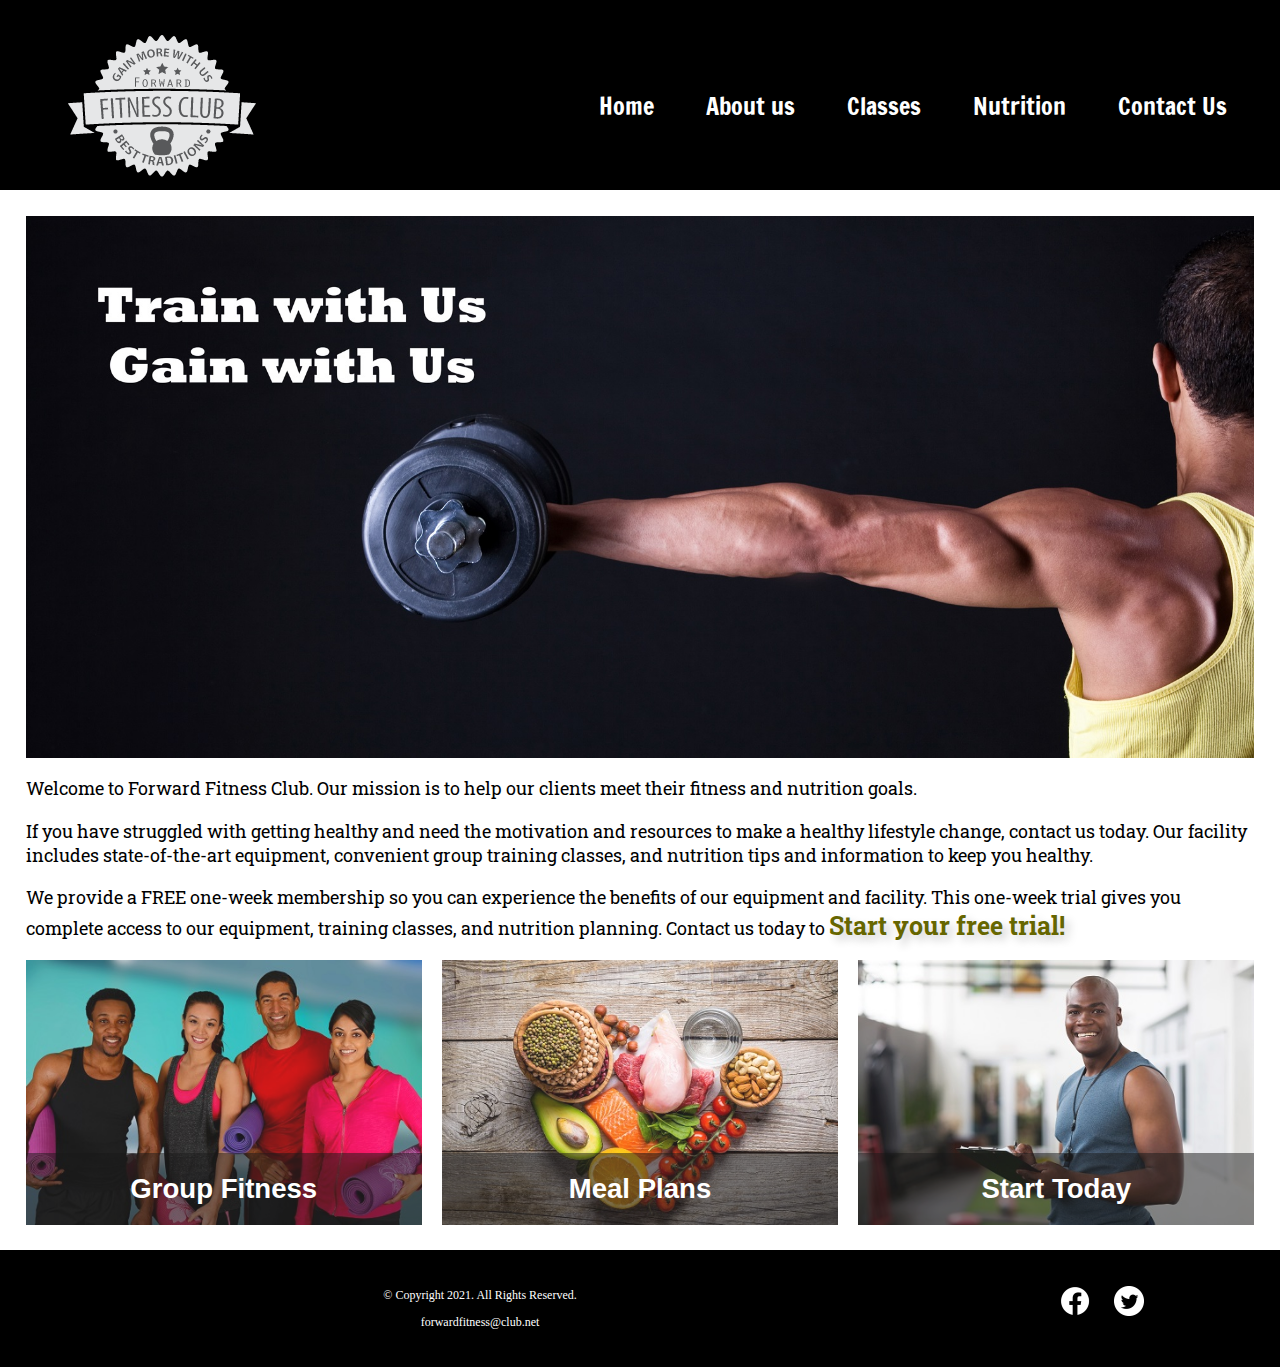
<file: index.html>
<!DOCTYPE html>
<!-- This website template was created by: Student’s Richard Sanchez 12/1/2024 -->
<html lang="en">
<head>
	<title>Complete Fitness – Free Trial | Forward Fitness Club</title>
	<meta charset="utf-8">
	<link rel="stylesheet" href="css/styles.css">
	<meta name="viewport" content="width=device-width, initial-scale=1">
	<meta name="description" content="The Forward Fitness Club is an elite fitness center dedicated to helping clients achieve their fitness and nutrition goals.">
	<link href="https://fonts.googleapis.com/css2?family=Francois+One&family=Roboto+Slab:wght@100..900&display=swap" rel="stylesheet">
	<link rel="shortcut icon" href="images/favicon.ico">
	<link rel="icon" type="image/png" sizes="32x32" href="images/favicon-32.png">
	<link rel="apple-touch-icon" sizes="180x180" href="images/apple-touch-icon.png">
	<link rel="icon" sizes="192x192" href="images/android-chrome-192.png">
</head>
<body>

	<div id="container">
	
		<!-- Mobile Nav -->
		<nav class="mobile-nav">
			<div id="menu-links">
				<a href="index.html">Home</a>
				<a href="about.html">About Us</a>
				<a href="classes.html">Classes</a>
				<a href="nutrition.html">Nutrition</a>
				<a href="contact.html">Contact Us</a>
			</div>
			<a class="menu-icon" onclick="hamburger()">
				<div>&#9776;</div>
			</a>
		</nav>

		<!-- Use the header area for the website name or logo -->
		<header id="ffc-logo">
		
			<a href="index.html"><img src="images/forward-fitness-logo.png" alt="Forward Fitness Club logo"></a>
		</header>
		<!-- Tablet, Desktop Nav -->
		<nav class="tablet-desktop">
			<ul>
				<li><a href="index.html">Home</a></li>
				<li><a href="about.html">About us</a></li>
				<li><a href="classes.html">Classes</a></li>
				<li><a href="nutrition.html">Nutrition</a></li>
				<li><a href="contact.html">Contact Us</a></li>
			</ul>
		</nav>
	<main>	
		<!-- Hero Image -->
		<div id="hero" class="tablet-desktop">
			<img src="images/hero-image.jpg" alt="left arm extended holding a weight">
		</div>
	
		<div class="mobile">
				
				<p>Welcome to Forward Fitness Club. Our mission is to help our clients meet their fitness and nutrition goals.</p>
				
				<h3>FREE One-Week Trial Membership!</h3>
				<p>Call Us Today to Get Started</p>
				<p class="tel-link"><a href="tel:8145559608">(814) 555-9608</a></p>
				
				<h4>Fitness Club Hours:</h4>
				<ul class="hours">
					<li>Mon-Thu: 6:00am-6:00pm</li>
					<li>Friday: 6:00am-4:00pm</li> 
					<li>Saturday: 8:00am-6:00pm</li>
					<li>Sunday: Closed</li>
				</ul>
				
		</div>
		
		<!--use the main area to add the main content of the webpage -->
	

		<div class="tablet-desktop">		
		
		</div>
		
		<p>Welcome to Forward Fitness Club. Our mission is to help our clients meet their fitness and nutrition goals. </p>
			<p>If you have struggled with getting healthy and need the motivation and resources to make a healthy lifestyle change, contact us today. Our facility includes state-of-the-art equipment, convenient group training classes, and nutrition tips and information to keep you healthy.</p>

			<p>We provide a FREE one-week membership so you can experience the benefits of our equipment and facility. This one-week trial gives you complete access to our equipment, training classes, and nutrition planning. Contact us today to <span class="action"> Start your free trial!</span></p>
			
			<div class="grid">
			
			<figure class="frame">
				<a href="classes.html"><img src="images/fitness-group.jpg" alt="group of fitness people"></a>
				<figcaption class="pic-text">Group Fitness</figcaption>
			</figure>
			
			<figure class="frame">
				<a href="nutrition.html"><img src="images/food-heart.jpg" alt="healthy food in the shape of a heart"></a>
				<figcaption class="pic-text">Meal Plans</figcaption>
			</figure>
			
			<figure class="frame">
				<a href= "contact.html"><img src="images/personal-trainer.jpg" alt="personal trainer with a clipboard"></a>
				<figcaption class= "pic-text">Start Today</figcaption>
			</figure>
			
			</div>
			
	</main>

	<!-- Use the footer area to add webpage footer content -->
	
	<footer>	
		<div class="copyright">
		<p>&copy; Copyright 2021. All Rights Reserved.</p>
		<p><a href="mailto:forwardfitness@club.net">forwardfitness@club.net</a></p>
		</div>
		
		<div class="social">
		<a href="https://www.facebook.com/fwdfitclub" target="_blank"><img src="images/facebook-logo.png" alt="black and white Facebook logo"></a>
		<a href="https://twitter.com/fwdfitclub" target="_blank"><img src="images/twitter-logo.png" alt="black and white Twitter logo"></a>
		</div>
	</footer>
	
	
</div>
	
	<script src="scripts/script.js"></script>

</body>
</html>
</file>
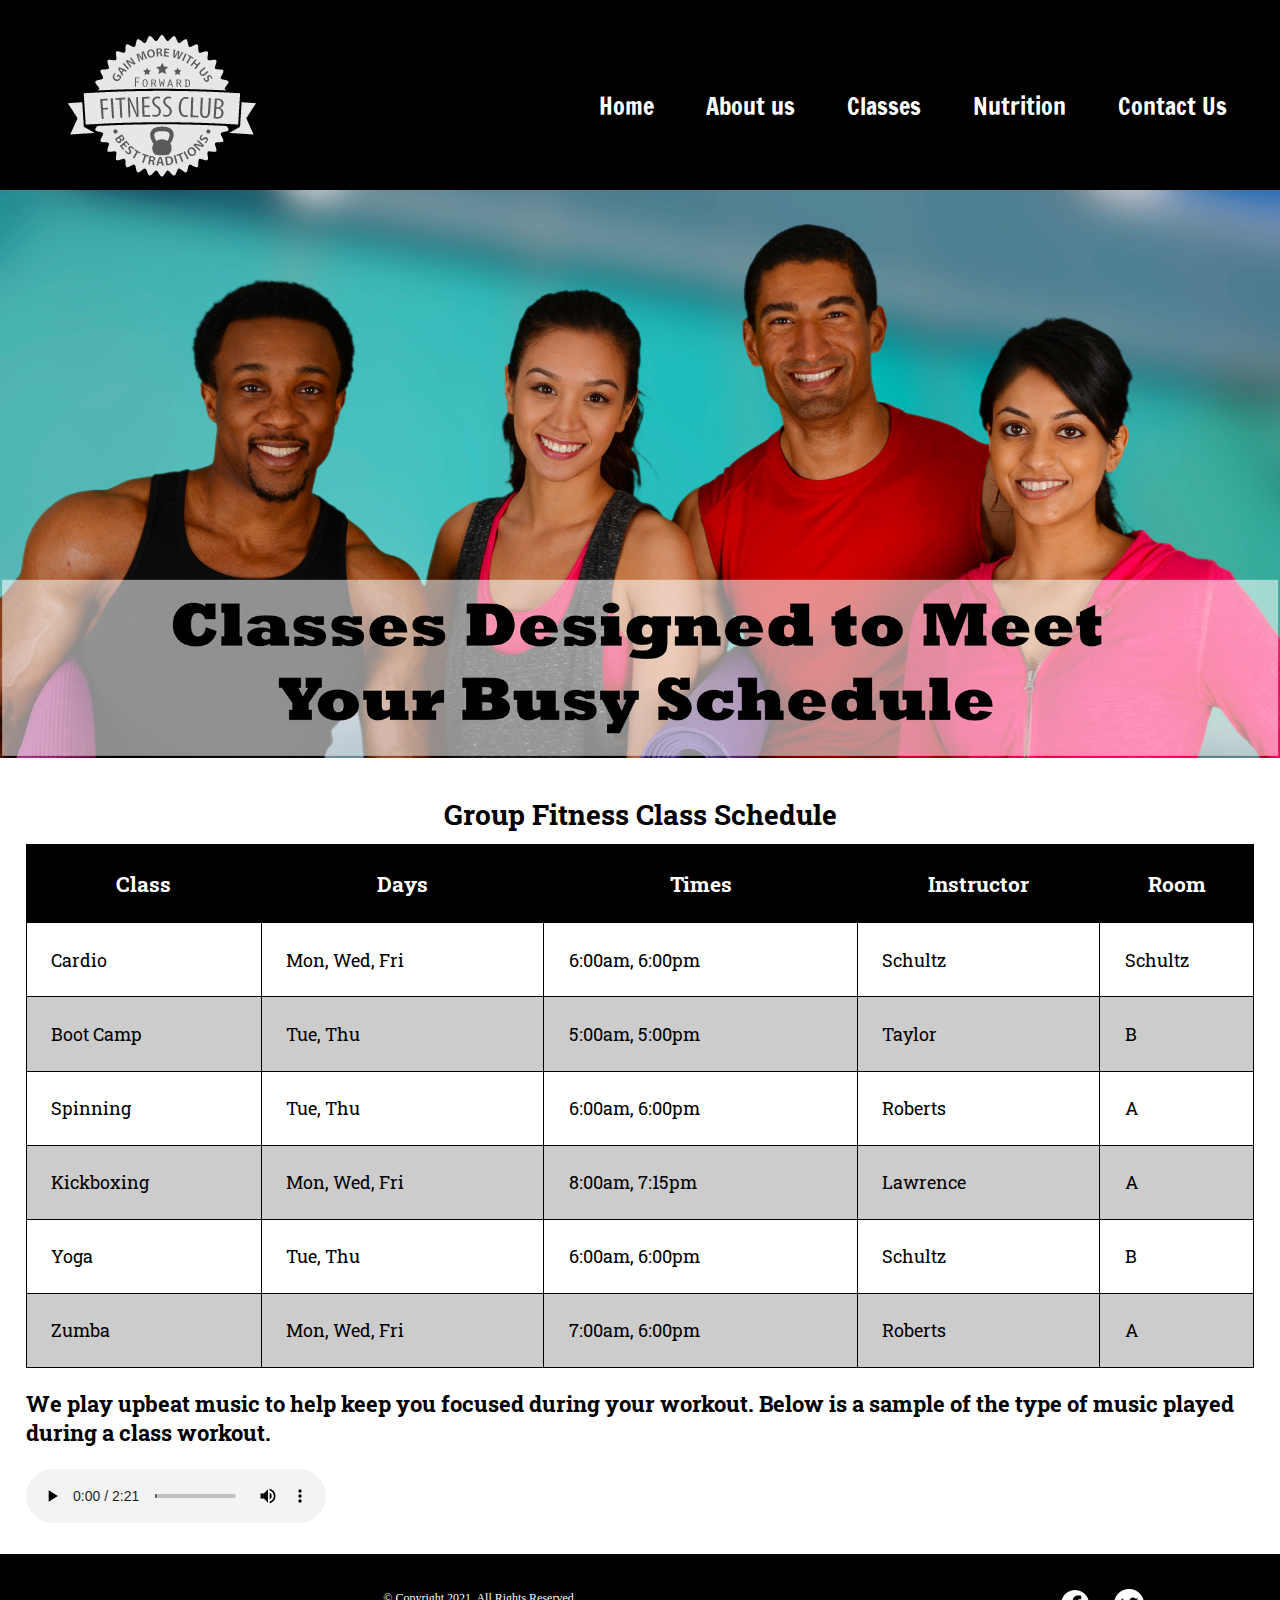
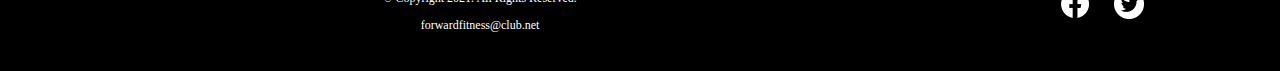
<file: classes.html>
<!DOCTYPE html>
<!-- This website template was created by: Student's Richard Sanchez 11/28/2024 -->
<html lang="en">
<head>
	<title>Fitness Class Schedule | Forward Fitness Club</title>
	<meta charset="utf-8">
	<link rel="stylesheet" href="css/styles.css">
	<meta name="viewport" content="width=device-width, initial-scale=1">
	<meta name="description" content="Forward Fitness Club has many fitness classes to meet your needs, including boot camp, cardio, kickboxing, spinning, yoga, and Zumba.">
	<link href="https://fonts.googleapis.com/css2?family=Francois+One&family=Roboto+Slab:wght@100..900&display=swap" rel="stylesheet">
	<link rel="shortcut icon" href="images/favicon.ico">
	<link rel="icon" type="image/png" sizes="32x32" href="images/favicon-32.png">
	<link rel="apple-touch-icon" sizes="180x180" href="images/apple-touch-icon.png">
	<link rel="icon" sizes="192x192" href="images/android-chrome-192.png">
</head>
<body>

	<div id="container">
	
		<!-- Mobile Nav -->
		<nav class="mobile-nav">
			<div id="menu-links">
				<a href="index.html">Home</a>
				<a href="about.html">About Us</a>
				<a href="classes.html">Classes</a>
				<a href="nutrition.html">Nutrition</a>
				<a href="contact.html">Contact Us</a>
			</div>
			<a class="menu-icon" onclick="hamburger()">
				<div>&#9776;</div>
			</a>
		</nav>

		<!-- Use the header area for the website name or logo -->
		<header id="ffc-logo">
			
			<a href="index.html"><img src="images/forward-fitness-logo.png" alt="Forward Fitness Club logo"></a>
		</header>

		<!-- Tablet, Desktop Nav -->
		<nav class="tablet-desktop">
			<ul>
				<li><a href="index.html">Home</a></li>
				<li><a href="about.html">About us</a></li>
				<li><a href="classes.html">Classes</a></li>
				<li><a href="nutrition.html">Nutrition</a></li>
				<li><a href="contact.html">Contact Us</a></li>
			</ul>
		</nav>
			<!-- Classes Hero Image -->
			<div id="hero" class="tablet-desktop">
			<img src="images/classes-hero-image.jpg" alt="group of fitness people">
			</div>
		

		<!-- Use the main area to add the main content of the webpage -->
	<main>
		<div class="mobile">
		
			<h3>Group Fitness Classes </h3>
			<p>Boot Camp: TR 5am &amp; 5pm</p>
			<p>Cardio: MWF 6am &amp; 6pm</p>
			<p>Kickboxing: MWF 8am &amp; 7:15pm</p>
			<p>Spinning: TR 6am &amp; 6pm</p>
			<p>Yoga: TR 6am &amp; 6pm</p>
			<p>Zumba: MWF 7am &amp; 6pm</p>
			
		</div>
		
		<div class="tablet-desktop">
		
		<table><!-- Start Table -->
			<caption>Group Fitness Class Schedule</caption>
			<tr><!-- Row 1 -->
				<th>Class</th>
				<th>Days</th>
				<th>Times</th>
				<th>Instructor</th>
				<th>Room</th>
			 </tr>
			 <tr><!-- Row 2 -->
				 <td>Cardio</td>
				 <td>Mon, Wed, Fri</td> 
				 <td>6:00am, 6:00pm</td>
				 <td>Schultz</td>
				 <td>Schultz</td>
			 </tr>
			 <tr><!-- Row 3 -->
				<td>Boot Camp </td>
				<td>Tue, Thu</td>				
				<td>5:00am, 5:00pm</td>
				<td>Taylor</td>
				<td>B</td>
			</tr>
			<tr><!-- Row 4 -->
				<td>Spinning</td>
				<td>Tue, Thu</td>
				<td>6:00am, 6:00pm</td>
				<td>Roberts</td>
				<td>A</td>
			</tr>
			<tr><!-- Row 5 -->
				<td>Kickboxing </td>
				<td>Mon, Wed, Fri</td>
				<td>8:00am, 7:15pm</td>
				<td>Lawrence</td>
				<td>A</td>
			</tr>
			<tr><!-- Row 6 -->
				<td>Yoga</td>
				<td>Tue, Thu</td>
				<td>6:00am, 6:00pm</td>
				<td>Schultz</td>
				<td>B</td>
			</tr>
			<tr><!-- Row 7 -->
				<td>Zumba</td>
				<td>Mon, Wed, Fri </td>
				<td>7:00am, 6:00pm</td>
				<td>Roberts</td>
				<td>A</td>
			</tr>
		</table> <!-- End Table-->
		
		</div>
		
		<div id="music-sample">
		
			<h3>We play upbeat music to help keep you focused during your workout. Below is a sample of the type of music played during a class workout.</h3>
			<audio controls>
				<source src="media/ffc_audio.mp3" type="audio/mp3">
				<source src="media/ffc_audio.ogg" type="audio/ogg">
				<p>Your browser does not support the audio element.</p>
			</audio>
			
		</div>
				
		
	</main>

	<!-- Use the footer area to add webpage footer content -->
	<footer>	
		<div class="copyright">
		<p>&copy; Copyright 2021. All Rights Reserved.</p>
		<p><a href="mailto:forwardfitness@club.net">forwardfitness@club.net</a></p>
		</div>
		
		<div class="social">
		<a href="https://www.facebook.com/fwdfitclub" target="_blank"><img src="images/facebook-logo.png" alt="black and white Facebook logo"></a>
		<a href="https://twitter.com/fwdfitclub" target="_blank"><img src="images/twitter-logo.png" alt="black and white Twitter logo"></a>
		</div>
	</footer>


<script src="scripts/script.js"></script>
</div>

</body>
</html>
</file>
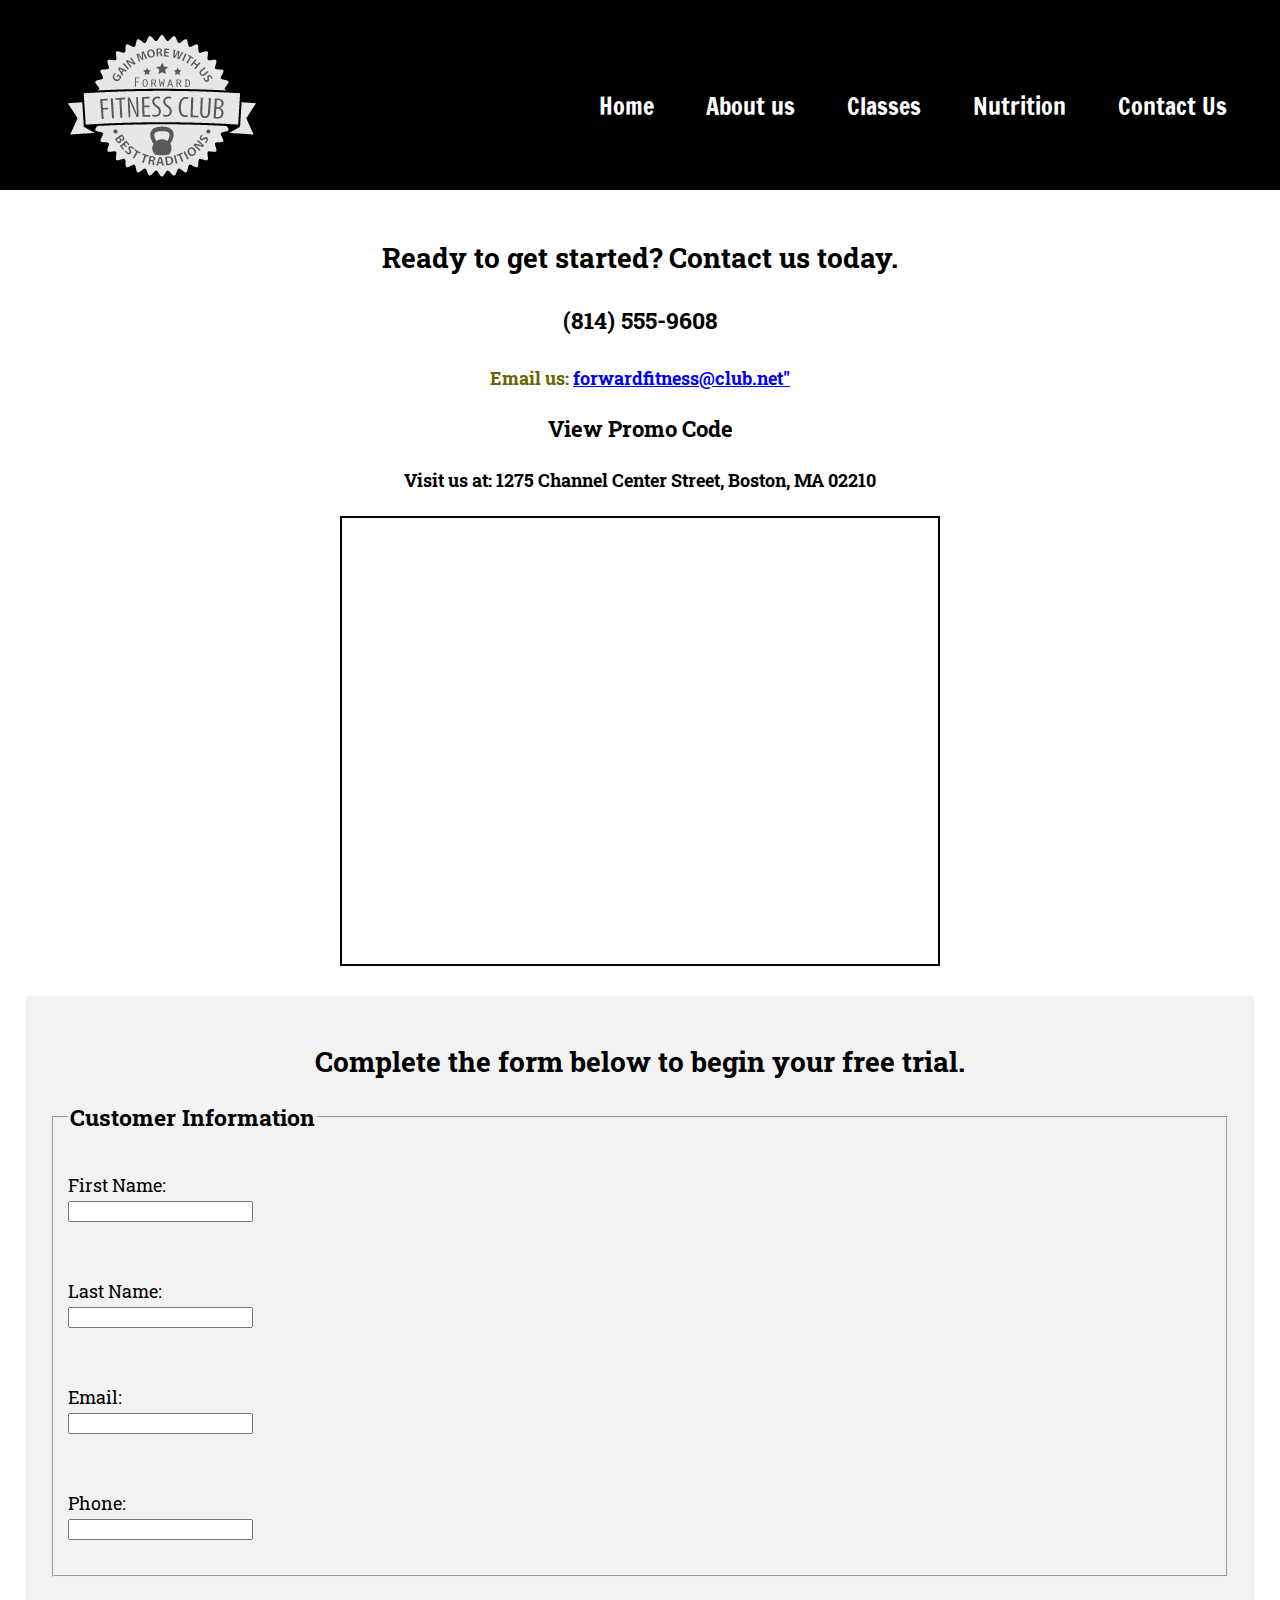
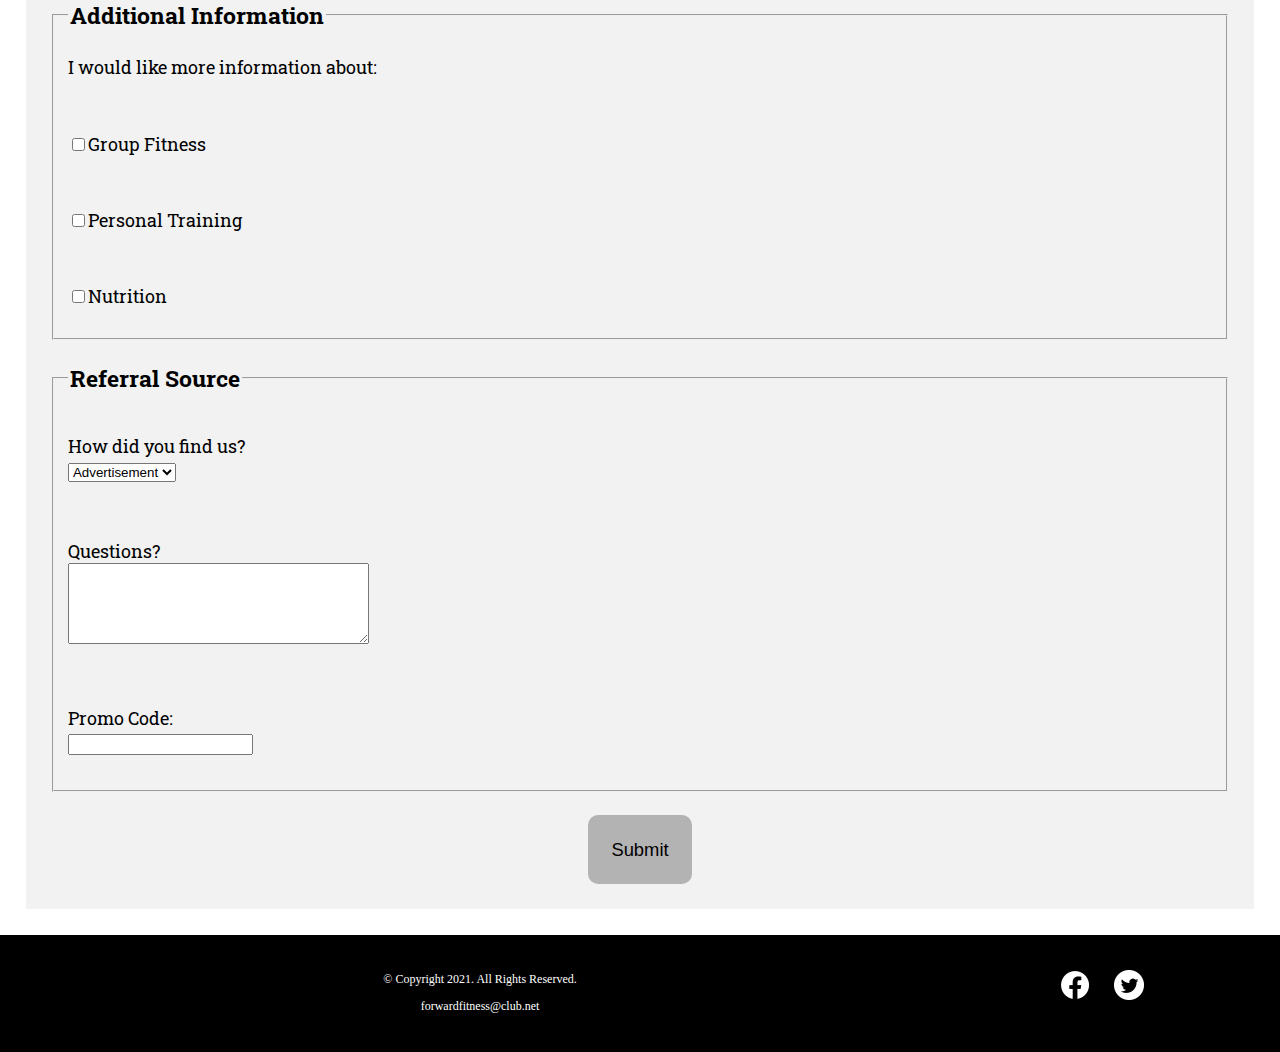
<file: contact.html>
<!DOCTYPE html>
<!-- This website template was created by: Student's Richard Sanchez -->
<html lang="en">
<head>
	<title>Contact Us – Location | Forward Fitness Club</title>
	<meta charset="utf-8">
	<link rel="stylesheet" href="css/styles.css">
	<meta name="viewport" content="width=device-width, initial-scale=1">
	<meta name="description" content="Forward Fitness Club provides a complimentary one-week trial membership. Contact us today to learn more.">
	<link href="https://fonts.googleapis.com/css2?family=Francois+One&family=Roboto+Slab:wght@100..900&display=swap" rel="stylesheet">
	<link rel="shortcut icon" href="images/favicon.ico">
	<link rel="icon" type="image/png" sizes="32x32" href="images/favicon-32.png">
	<link rel="apple-touch-icon" sizes="180x180" href="images/apple-touch-icon.png">
	<link rel="icon" sizes="192x192" href="images/android-chrome-192.png">

</head>
<body>

	<div id="container">
	
		<!-- Mobile Nav -->
		<nav class="mobile-nav">
			<div id="menu-links">
				<a href="index.html">Home</a>
				<a href="about.html">About Us</a>
				<a href="classes.html">Classes</a>
				<a href="nutrition.html">Nutrition</a>
				<a href="contact.html">Contact Us</a>
			</div>
			<a class="menu-icon" onclick="hamburger()">
				<div>&#9776;</div>
			</a>
		</nav>

		<!-- Use the header area for the website name or logo -->
		<header id="ffc-logo">
			
			<a href="index.html"><img src="images/forward-fitness-logo.png" alt="Forward Fitness Club logo"></a>
		</header>

		<!-- Tablet, Desktop Nav -->
		<nav class="tablet-desktop">
			<ul>
				<li><a href="index.html">Home</a></li>
				<li><a href="about.html">About us</a></li>
				<li><a href="classes.html">Classes</a></li>
				<li><a href="nutrition.html">Nutrition</a></li>
				<li><a href="contact.html">Contact Us</a></li>
			</ul>
		</nav>
		<!-- Use the main area to add the main content of the webpage -->
		
	<main>
		<div id="contact">		
				<h2>Ready to get started? Contact us today.</h2>
				<h4 class="mobile tel-link"><a href="tel:8145559608">Call us: (814) 555-9608</a></h4>
				<h4 class="tablet-desktop tel-num">(814) 555-9608</h4>
				<h4 class="contact-email-link">Email us: <a href="mailto:forwardfitness@club.net">forwardfitness@club.net" </a></h4>
				<h3 class="offer" onclick="discount()" id="special">View Promo Code</h3>
				<h4>Visit us at: 1275 Channel Center Street, Boston, MA 02210</h4>
				
				<iframe src="https://www.google.com/maps/embed?pb=!1m18!1m12!1m3!1d2948.8518309835777!2d-71.05401812410982!3d42.345682271194235!2m3!1f0!2f0!3f0!3m2!1i1024!2i768!4f13.1!3m3!1m2!1s0x89e37a7dc2b67e7b%3A0x36ec93427cd9c5f1!2sChannel%20Center%20St%2C%20Boston%2C%20MA%2002210!5e0!3m2!1sen!2sus!4v1731350204837!5m2!1sen!2sus" width="600" height="450"  allowfullscreen="" loading="lazy" referrerpolicy="no-referrer-when-downgrade" class="map"></iframe>
				
		</div>
		
		<div id="form">
		
				<h2>Complete the form below to begin your free trial.</h2>
			
				<form> <!-- Start Form -->
			
					<fieldset>
						<legend>Customer Information</legend>
						<label for="fName">First Name:</label>
						<input type="text" name="fName" id="fName" required>
						
						<label for="lName">Last Name:</label>
						<input type="text" name="lName" id="lName" required>
						
						<label for="email">Email:</label>
						<input type="email" name="email" id="email" required>
						
						<label for="phone">Phone:</label>
						<input type="tel" id="phone" name="phone" required>	
					</fieldset>
					
					<fieldset>
						<legend>Additional Information</legend>
						<p>I would like more information about:</p>
						
						<label for="grpfit"><input type="checkbox" name="interest" id="grpfit" value="Group Fitness">Group Fitness</label>
						
						<label for="prtrain"><input type="checkbox" name="interest" id="prtrain" value="Personal Training">Personal Training</label>
						
						<label for="nutr"><input type="checkbox" name="interest" id="nutr" value="Nutrition">Nutrition</label>
					</fieldset>
					
					<fieldset>
						<legend>Referral Source</legend>
						<label for="reference">How did you find us?</label>
						<select name="reference" id="reference">
							<option value="ad">Advertisement</option>
							<option value="friend">Friend</option>
							<option value="google">Google</option>
							<option value="social">Social Media</option>
							<option value="other">Other</option>
						</select>
						
						<label for="questions"> Questions?</label>
						<textarea id="questions" name="questions" rows="5" cols="35"></textarea>
						
						<label for="promo">Promo Code:</label>
						<input type="text" id="promo" name="promo">
					</fieldset>
					
					<input type="submit" id="submit" value ="Submit" class="btn">
					
				</form>
		</div>
	</main>

	<!-- Use the footer area to add webpage footer content -->
	<footer>	
		<div class="copyright">
		<p>&copy; Copyright 2021. All Rights Reserved.</p>
		<p><a href="mailto:forwardfitness@club.net">forwardfitness@club.net</a></p>
		</div>
		
		<div class="social">
		<a href="https://www.facebook.com/fwdfitclub" target="_blank"><img src="images/facebook-logo.png" alt="black and white Facebook logo"></a>
		<a href="https://twitter.com/fwdfitclub" target="_blank"><img src="images/twitter-logo.png" alt="black and white Twitter logo"></a>
		</div>
	</footer>

</div>

<script src="scripts/script.js"></script>

</body>
</html>
</file>
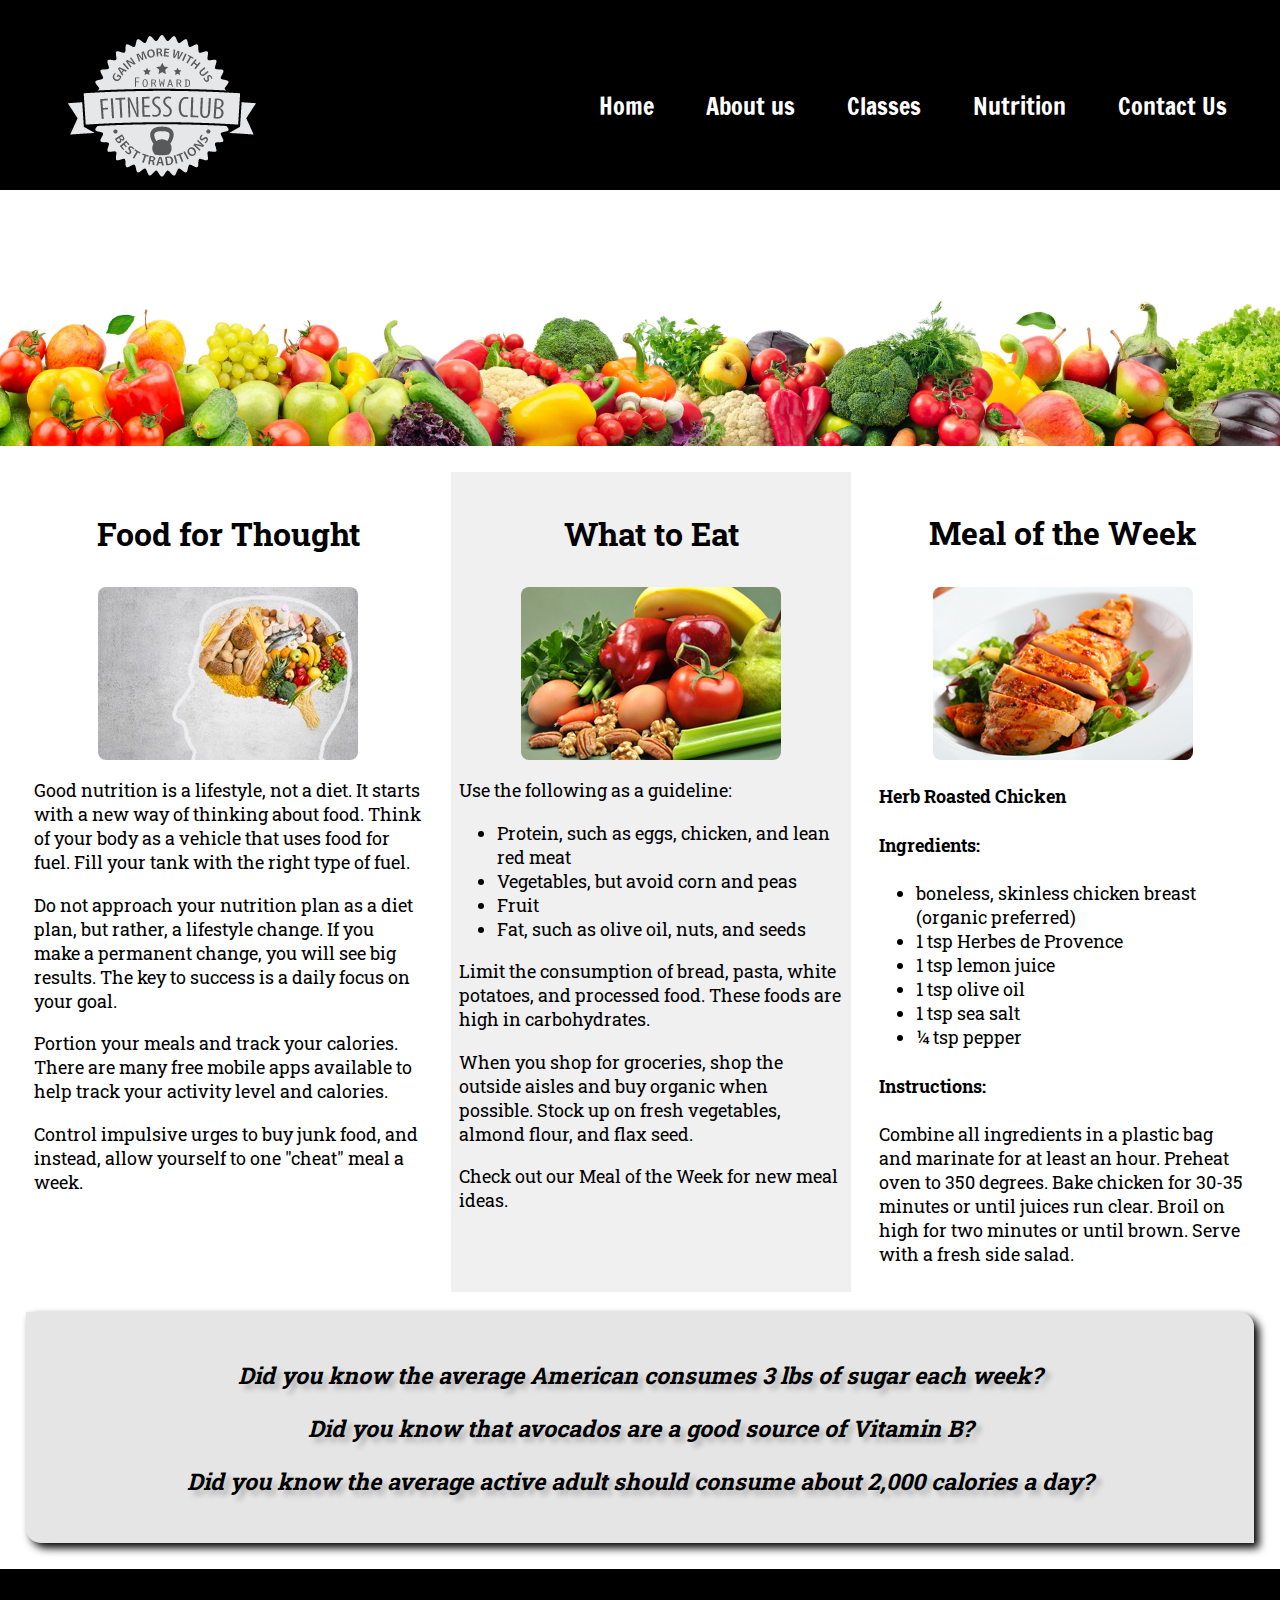
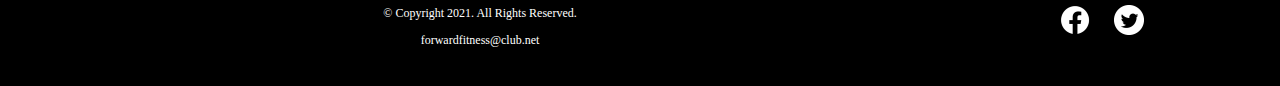
<file: nutrition.html>
<!DOCTYPE html>
<!-- This website template was created by: Student's Richard Sanchez 11/25/2024 -->
<html lang="en">
<head>
	<title>Nutrition Guidance | Forward Fitness Club</title>
	<meta charset="utf-8">
	<link rel="stylesheet" href="css/styles.css">
	<meta name="viewport" content="width=device-width, initial-scale=1">
	<meta name="description" content="Forward Fitness Club provides nutrition guides and meal planning to help you meet your nutrition goals.">
	<link href="https://fonts.googleapis.com/css2?family=Francois+One&family=Roboto+Slab:wght@100..900&display=swap" rel="stylesheet">
	<link rel="shortcut icon" href="images/favicon.ico">
	<link rel="icon" type="image/png" sizes="32x32" href="images/favicon-32.png">
	<link rel="apple-touch-icon" sizes="180x180" href="images/apple-touch-icon.png">
	<link rel="icon" sizes="192x192" href="images/android-chrome-192.png">
</head>
<body>

	<div id="container">
	
		<!-- Mobile Nav -->
		<nav class="mobile-nav">
			<div id="menu-links">
				<a href="index.html">Home</a>
				<a href="about.html">About Us</a>
				<a href="classes.html">Classes</a>
				<a href="nutrition.html">Nutrition</a>
				<a href="contact.html">Contact Us</a>
			</div>
			<a class="menu-icon" onclick="hamburger()">
				<div>&#9776;</div>
			</a>
		</nav>
		<!-- Use the header area for the website name or logo -->
		<header id="ffc-logo">			
			<a href="index.html"><img src="images/forward-fitness-logo.png" alt="Forward Fitness Club logo"></a>
		</header>
		<!-- Tablet, Desktop Nav -->
		<nav class="tablet-desktop">
			<ul>
				<li><a href="index.html">Home</a></li>
				<li><a href="about.html">About us</a></li>
				<li><a href="classes.html">Classes</a></li>
				<li><a href="nutrition.html">Nutrition</a></li>
				<li><a href="contact.html">Contact Us</a></li>
			</ul>
		</nav>
		
		<!-- Nutrition Hero Image -->
		<div id="hero">
		<img src="images/hero-veggies.jpg" alt="fresh vegetables">
		</div>

		<!-- Use the main area to add the main content of the webpage -->
	<main class="grid">
		
		<article>
			<h3>Food for Thought</h3>
			<img src="images/food-thought.jpg" alt="food for thought image" class="round">
			<p>Good nutrition is a lifestyle, not a diet. It starts with a new way of thinking about food. Think of your body as a vehicle that uses food for fuel. Fill your tank with the right type of fuel.</p>
			<p>Do not approach your nutrition plan as a diet plan, but rather, a lifestyle change. If you make a permanent change, you will see big results. The key to success is a daily focus on your goal.</p> 
			<p>Portion your meals and track your calories. There are many free mobile apps available to help track your activity level and calories.</p>
			<p>Control impulsive urges to buy junk food, and instead, allow yourself to one "cheat" meal a week.</p>
		</article>
		
		<article>
			<h3>What to Eat</h3>
			<img src="images/fresh-food.jpg" alt="fresh vegetables, fruit, eggs, and nuts" class="round">
			<p>Use the following as a guideline:</p>
			<ul>
				<li>Protein, such as eggs, chicken, and lean red meat</li>
				<li>Vegetables, but avoid corn and peas</li>
				<li>Fruit</li>
				<li>Fat, such as olive oil, nuts, and seeds</li>
			</ul>
			<p>Limit the consumption of bread, pasta, white potatoes, and processed food. These foods are high in carbohydrates.</p>
			<p>When you shop for groceries, shop the outside aisles and buy organic when possible. Stock up on fresh vegetables, almond flour, and flax seed.</p>
			<p>Check out our Meal of the Week for new meal ideas.</p>
		</article>
		
		<article>
			<h3>Meal of the Week</h3>
			<img src="images/food-chicken.jpg" alt="herb roasted chicken" class="round">
			<h4>Herb Roasted Chicken</h4>
			<h4>Ingredients:</h4>
			<ul>
				<li>boneless, skinless chicken breast (organic preferred)</li>
				<li>1 tsp Herbes de Provence</li>
				<li>1 tsp lemon juice</li>
				<li>1 tsp olive oil</li>
				<li>1 tsp sea salt</li>
				<li>&frac14; tsp pepper</li>
			</ul>
			<h4>Instructions:</h4>
			<p>Combine all ingredients in a plastic bag and marinate for at least an hour. Preheat oven to 350 degrees. Bake chicken for 30-35 minutes or until juices run clear. Broil on high for two minutes or until brown. Serve with a fresh side salad.</p>
		</article>
		
		<aside class="tablet-desktop grid-item4">
			<p>Did you know the average American consumes 3 lbs of sugar each week?</p>
			<p>Did you know that avocados are a good source of Vitamin B?</p>
			<p>Did you know the average active adult should consume about 2,000 calories a day?</p>
		</aside>
	</main>


<script src="scripts/script.js"></script>
	<!-- Use the footer area to add webpage footer content -->
	<footer>	
		<div class="copyright">
		<p>&copy; Copyright 2021. All Rights Reserved.</p>
		<p><a href="mailto:forwardfitness@club.net">forwardfitness@club.net</a></p>
		</div>
		
		<div class="social">
		<a href="https://www.facebook.com/fwdfitclub" target="_blank"><img src="images/facebook-logo.png" alt="black and white Facebook logo"></a>
		<a href="https://twitter.com/fwdfitclub" target="_blank"><img src="images/twitter-logo.png" alt="black and white Twitter logo"></a>
		</div>
	</footer>

</div>

</body>
</html>
</file>
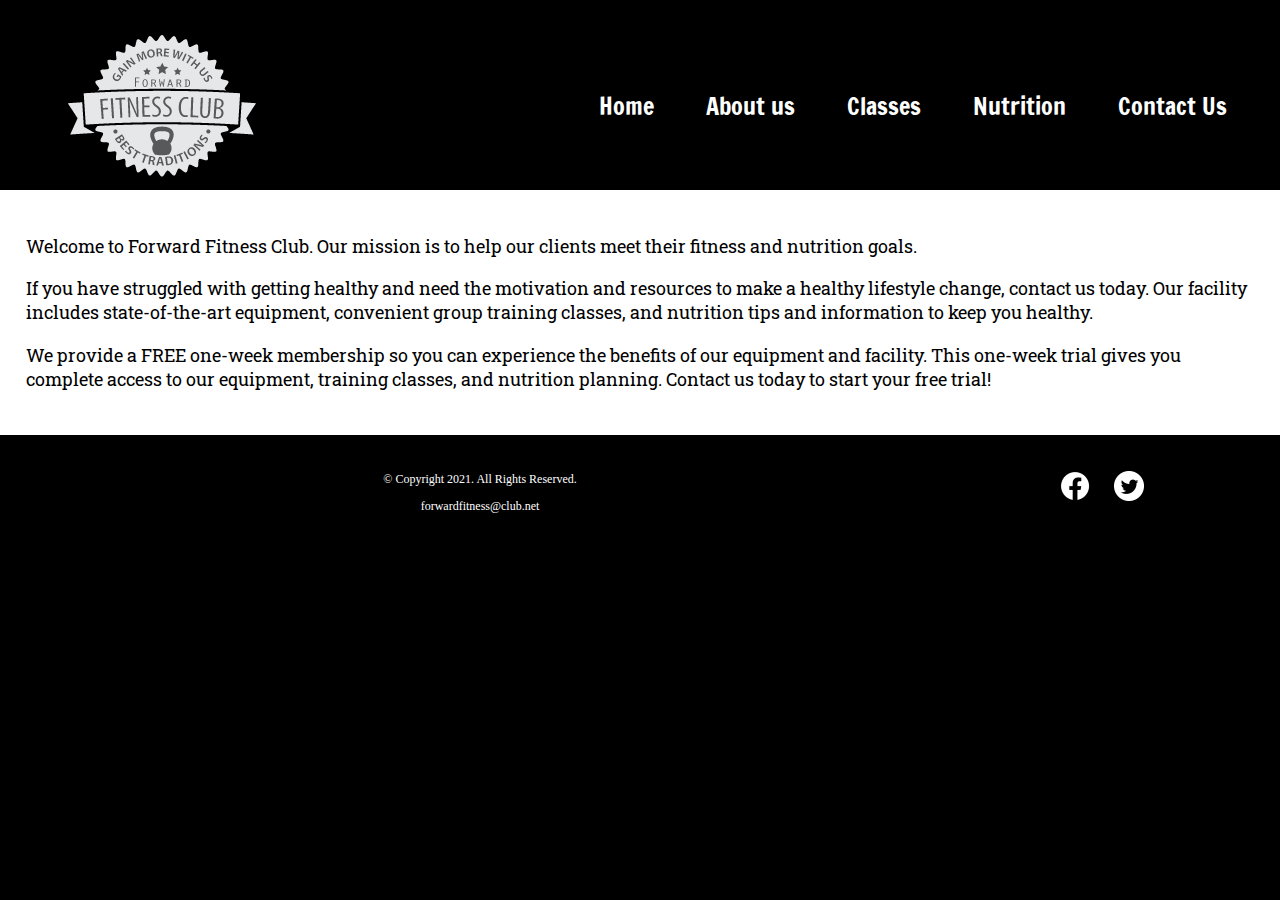
<file: template.html>
<!DOCTYPE html>
<!-- This website template was created by: Student's Richard Sanchez -->
<html lang="en">
<head>
	<title>Forward Fitness Club</title>
	<meta charset="utf-8">
	<link rel="stylesheet" href="css/styles.css">
	<meta name="viewport" content="width=device-width, initial-scale=1">
	<link href="https://fonts.googleapis.com/css2?family=Francois+One&family=Roboto+Slab:wght@100..900&display=swap" rel="stylesheet">
	<link rel="shortcut icon" href="images/favicon.ico">
	<link rel="icon" type="image/png" sizes="32x32" href="images/favicon-32.png">
	<link rel="apple-touch-icon" sizes="180x180" href="images/apple-touch-icon.png">
	<link rel="icon" sizes="192x192" href="images/android-chrome-192.png">
</head>
<body>

	<div id="container">
	
		<!-- Mobile Nav -->
		<nav class="mobile-nav">
			<div id="menu-links">
				<a href="index.html">Home</a>
				<a href="about.html">About Us</a>
				<a href="classes.html">Classes</a>
				<a href="nutrition.html">Nutrition</a>
				<a href="contact.html">Contact Us</a>
			</div>
			<a class="menu-icon">
				<div>&#9776;</div>
			</a>
		</nav>

		<!-- Use the header area for the website name or logo -->
		<header id="ffc-logo">
			
			<a href="index.html"><img src="images/forward-fitness-logo.png" alt="Forward Fitness Club logo"></a>
		</header>

		<!-- Tablet, Desktop Nav -->
		<nav class="tablet-desktop">
			<ul>
				<li><a href="index.html">Home</a></li>
				<li><a href="about.html">About us</a></li>
				<li><a href="classes.html">Classes</a></li>
				<li><a href="nutrition.html">Nutrition</a></li>
				<li><a href="contact.html">Contact Us</a></li>
			</ul>
		</nav>

		<!-- Use the main area to add the main content of the webpage -->
		<main>

		<div id="intro">		
		
		</div>
		
		<p>Welcome to Forward Fitness Club. Our mission is to help our clients meet their fitness and nutrition goals. </p>
			<p>If you have struggled with getting healthy and need the motivation and resources to make a healthy lifestyle change, contact us today. Our facility includes state-of-the-art equipment, convenient group training classes, and nutrition tips and information to keep you healthy.</p>

			<p>We provide a FREE one-week membership so you can experience the benefits of our equipment and facility. This one-week trial gives you complete access to our equipment, training classes, and nutrition planning. Contact us today to start your free trial!</p>
		
	</main>

	<!-- Use the footer area to add webpage footer content -->
	<footer>	
		<div class="copyright">
		<p>&copy; Copyright 2021. All Rights Reserved.</p>
		<p><a href="mailto:forwardfitness@club.net">forwardfitness@club.net</a></p>
		</div>
		
		<div class="social">
		<a href="https://www.facebook.com/fwdfitclub" target="_blank"><img src="images/facebook-logo.png" alt="black and white Facebook logo"></a>
		<a href="https://twitter.com/fwdfitclub" target="_blank"><img src="images/twitter-logo.png" alt="black and white Twitter logo"></a>
		</div>
	</footer>

</div>

<script src="scripts/script.js"></script>

</body>
</html>
</file>
<file: css/styles.css>
/*
Author: Richard Lee Sanchez
Date: 12/1/2024
File Name: styles.css
*/

/* CSS Reset */
body, header, nav, main, footer, h1, div, img, ul, figure, figcaption , section, article, aside, audio, video{
		margin: 0;
		padding: 0;
		border: 0;
}

/* Style rules for body and images */
body {
	background-color: #000;
}

img, video{
	max-width: 100%;
	display: block;
}

/* Style rule for box sizing applies to all elements */
*{
	box-sizing: border-box;
}

/* Style rules for mobile viewport */

/* Style rule for header */
header {
	top: 0;
	background-color: #000;
	height: 190px;
}

header img {
	margin: 0 auto;
}
/* Style for rules for hamburger menu */

.mobile-nav a {
	color: #fff;
	font-family: 'Francois One', sans-serif;
	text-align: center;
	font-size: 2em;
	text-decoration: none;
	padding: 3%;
	display: block;
}

.mobile-nav a.menu-icon {
	display: block;
	position: absolute;
	right: 0;
	top: 0;
}

/* Show mobile class, hide tablet-desktop class and menu-links id */
.mobile { 
	display: block;
	background-color: #fff;
}

.tablet-desktop, #menu-links {
	display: none;
}
/* Style rules for main content */
main {
	clear: left;
	background-color: #fff;
	padding: 2%;
	font-size: 1.15em;
	font-family: "Roboto Slab", serif;
}

.mobile h3 {
	text-shadow: 5px 5px 8px #ccc;
}

video {
	margin: 0 auto 4%;
}


article {
	padding: 2%;
}

article h3 {
	text-align: center;
}

article img {
	margin: 0 auto;
}

article ul {
	margin-left: 10%;
}

article:nth-of-type(2){
	background-color: rgba(204, 204, 204, 0.3)
}

.tel-link {
	background-color: #404040;
	padding: 2%;
	margin: 0 auto;
	width: 80%;
	text-align: center;
	border-radius: 5px;
}

.tel-link a {
	color: #fff;
	text-decoration: none;
	font-size: 1.5em;
	display: block;
}

.hours {
	margin-left: 10%;
}

.action {
			font-size: 1.35em;
			color: #666600;
			font-weight: bold;
			text-shadow: 5px 5px 8px #ccc;
}

.frame {
	position: relative;
	max-width: 450px;
	max-width: 450px;
}

.pic-text {
	position: absolute;
	bottom: 0;
	background: rgba(0, 0, 0, 0.5);
	color: #fff;
	width: 100%;
	padding: 20px;
	text-align: center;
	font-family: Verdana, Arial, sans-serif;
	font-size: 1.5em;
	font-weight: bold;
}

#weights, #cardio, #training {
	width: 29%;
	float: left;
	margin: 0 2%;
}

.round {
	border-radius: 8px;
}

.external-link {
	color: #666600;
	font-weight: bold;
	text-decoration: none;
}

#contact {
	text-align: center;
}

#contact .contact-email-link {
	color: #666600;
	text-decoration: none;
}

.map {
	border: 2px solid #000;
	width: 95%;
	height: 50%;
}

#form {
	margin-top: 2%;
	background-color: #f2f2f2;
	padding: 2%;
}

#form h2 {
	text-align: center;
}

/* Style rules for form elements */
fieldset, input, select, textarea {
margin-bottom: 2%;
}

fieldset legend {
	font-weight: bold;
	font-size: 1.25em;
}

label {
	display: block;
	padding-top: 3%;
}

form #submit {
	margin: 0 auto;
	border: none;
	display: block;
	padding: 2%;
	background-color: #b3b3b3;
	font-size: 1em;
	border-radius: 10px;
}

/* Style rules for footer content */
footer .copyright {
	font-size: 0.75em;
	text-align: center;
	color: #fff;
	padding: 2% 4%;
	float: left;
	width: 75%;
}

footer p a {
	color: #fff;
	text-decoration: none;
}
.social {
	float: right;
	width: 20%;
	padding: 2%;
}

.social img {
	display: inline-block;
	padding: 5%;
}

/* Media Query for Tablet Viewport */
@media screen and (min-width: 630px), print {	
	/* Tablet Viewport: Show tablet-desktop class, hide mobile class */
	.tablet-desktop {
			display: block;
	}
	.mobile, .mobile-nav {
		display: none;
	}	
	/* Tablet Viewport: Style rule for header */
	header {
		padding-bottom: 2%;
	}
	
	/* Tablet Viewport: Style rules for nav area */
	nav {
		padding: 1%;
		margin-bottom: 1%;
	}

	nav ul {
		list-style-type: none;
		text-align: center;
	}
	
	nav li {
		font-size: 1.5em;
		font-family: 'Francois One', sans-serif;
		display: inline-block;
		border-right: 1px solid #fff;
	}
	
	nav li:last-child {
		border-right: none;
	}
	
	nav li a {
		padding: 0.1em 0.75em;
		display: block;
		color: #fff;
		text-decoration: none;
	}
	
	/* Tablet Viewport: Style rules for main content area */
	
	main ul {
		margin: 0 0 4% 10%;
	}
	
	.grid {
		 display: grid;
		 grid-template-columns: auto auto auto;
		 grid-gap: 20px;
	}
	
	.pic-text {
		font-size: 1em;
		padding: 10px;
	}
	
	aside {
		text-align: center;
		font-size: 1.25em;
		font-style: italic;
		font-weight: bold;
		padding: 2%;
		background-color: rgba(204, 204, 204, 0.5);
		box-shadow: 5px 5px 8px #000;
		text-shadow: 5px 5px 5px #b3b3b3;
		border-radius: 0 15px;
	}
	
	.grid-item4 {
		grid-column: 1 / span 3;
	}
	
		#exercises {
		border-top: 1px solid #000;
		border-bottom: 1px solid #000;
		background: linear-gradient(to right, #ccc, #fff);
		background-color: #f2f2f2;
		padding:1% 2%
	}

	#exercises dt {
		font-weight: bold
	}

	exercises dd {
		padding: 0.5% 1% 2% 0;
	}
	
	.viewex {
		font-weight: bold;
		cursor: pointer;
	}

#example {
	display: none;
}

	.tel-num {
		font-size: 1.25em;
	}
	
	.map {
		width: 600px;
		height: 450px;
	}
	
	/* Tablet Viewport: Style rules for table */
	table {
		border: 1px solid #000;
		border-collapse: collapse;
		margin: 0 auto;
		width: 100%;
	}
	
	caption {
		font-size: 1.5em;
		font-weight: bold;
		padding: 1%;
	}
	
	th, td {
		border: 1px solid #000;
		padding: 2%;
	}
	
	th {
		background-color: #000;
		color: #fff;
		font-size: 1.15em;
	}
	
	tr:nth-child(odd) {
		background-color: #ccc;
	}

}
/* Tablet Viewport: Style rule for form element */
form {
	width: 70%;
	margin: 0 auto;
}

/* Tablet Viewport: Animation */
@-webkit-keyframes text-animation {
	0% { font-size: 1em; }
	50% { font-size: 2em; }
	100% { font-size: 1.35em; }
}

@keyframes text-animation {
	0% { font-size: 1em; }
	50% { font-size: 2em; }
	100% { font-size: 1.35em; }
}

figcaption {
	-webkit-animation-name: text-animation;
	animation-name: text-animation;
	-webkit-animation-delay: 3s;
	animation-delay: 3s;
	-webkit-animation-duration: 5s;
	animation-duration: 5s;
}

/* Media Query for Desktop Viewport */
@media screen and (min-width: 1015px),print {
	
	/* Desktop Viewport: Style rule for header */
	header {
		width: 25%;
		float: left;
		padding-bottom: 0;
	}
	
	/* Desktop Viewport: Style rules for nav area */
	nav {
		float: right;
		float: right;
		margin: 4em 1em 0 0;
	}
	
	nav ul {
		text-align: right;
	}
	
	nav li {
		border: none;
	}
	
	nav li a {
		padding: 0.5em 1em;
	}
	
	nav li a:hover {
		color: #000;
		background-color: #fff;
		transform: scale(1.3);
	}
	
	/* Desktop Viewport: Style Rules for main content */
	main {
		clear: left;
	}
	
	main h1 {
		font-size: 1.8em;
	}
	
	article h3 {
		font-size: 1.75em;
	}
	
	.pic-text {
		font-size: 1.5em;
		padding: 20px;
	}
	
	.frame {
		opacity: 0.9;
	}
	
	.frame:hover {
		opacity: 1;
		box-shadow: 8px 8px 10px #808080;
		transform: translateY(10px);
	}
	
	#weights, #cardio, #training {
		width: 29%;
		float: left;
		margin: 0 2%;
	}
	
	#exercises {
		clear: left;
	}
	
	.offer:hover {
		transform: scale(1.25);
		cursor: pointer;
	}
	
	/* Desktop Viewport: Style rules for form elements */
	form {
		width: auto;
	}
	
	.form-grid {
		display: grid;
		grid-template-columns: auto auto auto;
		grid-gap: 20px;
	}
	
	.btn {
		 grid-column: 1 / span 3;
	}
	
} 

/* Media Query for Large Desktop Viewports */
@media screen and (min-width: 1921px) {
	
	#container {
		width: 1920px;
		margin: 0 auto;
	}
	
	table {
		width: 80%;
	}
	
}

/* Media Query for Print */
@media print {
	
	body {
		background-color: #fff;
		color: #000;
	}

}
</file>
